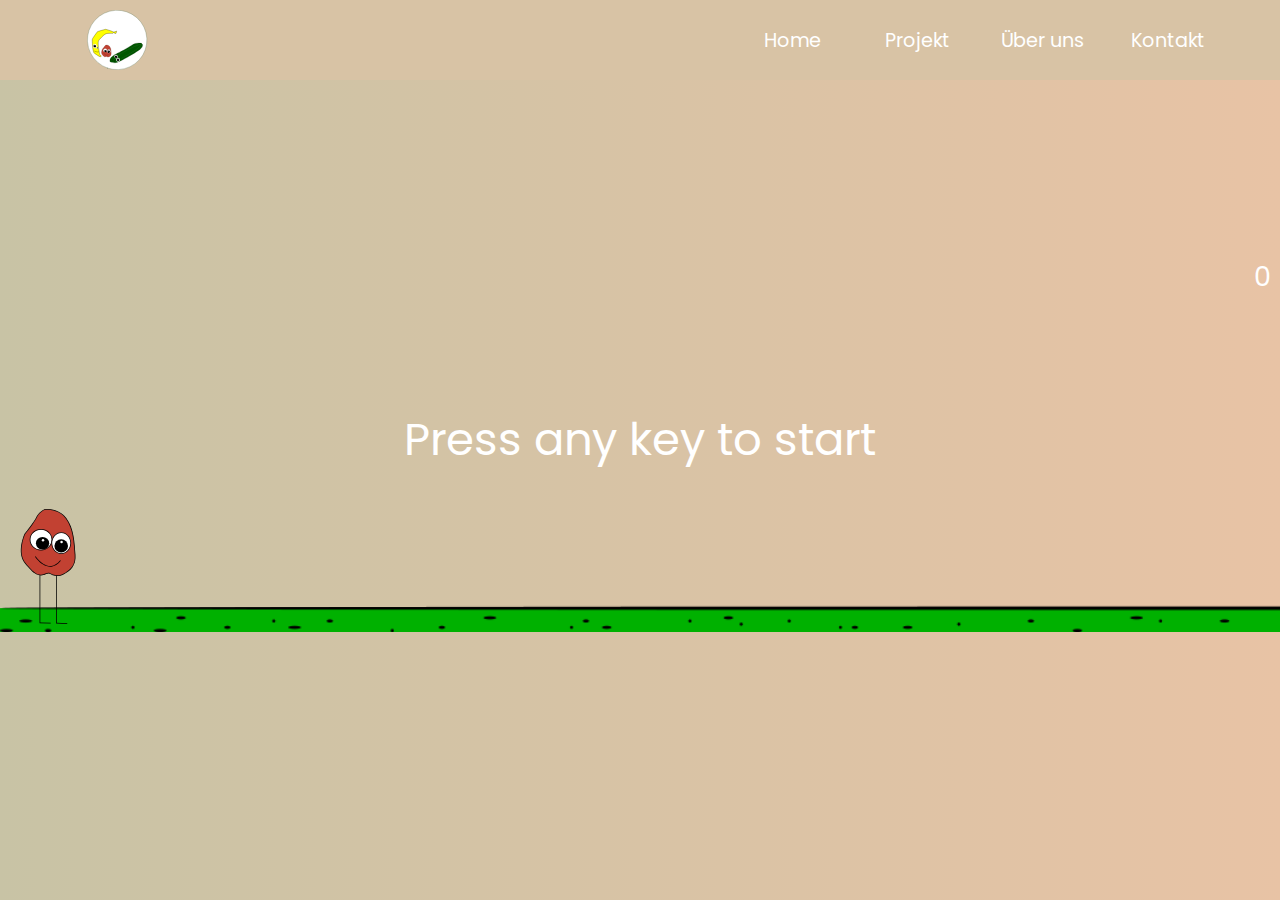
<file: HTML/dinogame.html>
<!DOCTYPE html>
<html lang="en">
<head>
    <meta charset="UTF-8">
    <meta http-equiv="X-UA-Compatible" content="IE=edge">
    <meta name="viewport" content="width=device-width, initial-scale=1.0">
    <title>Document</title>
    <link rel="stylesheet" href="../CSS/dino_style.css">  
    <!--module bewirkt dass es nach dem Laden das Skript ausgeführt wird-->
</head>
    <body>
        <!--NavBar-->
        <nav class="navbar">
            <div class="navbar__container">
                <a href="index.html" id="navbar__logo"><img src="../images/GurKaNa.svg" alt="Foto" width="75"></a>
                <div class="navbar__toggle" id="mobile-menu">
                    <span class="bar"></span>
                    <span class="bar"></span>
                    <span class="bar"></span>
                </div>
                <ul class="navbar__menu">
                    <li class="navbar__item">
                        <a href="index.html" class="navbar__links" id="home-page">Home</a>
                    </li>
                    <li class="navbar__item dropdown">
                        <a href="#" class="navbar__links dropbtn" id="projekte-page">Projekt</a>
                            <div class="dropdown-content">
                                <a href="gurkanary.html">GurKaNary</a>
                                <a href="dinogame.html">Kartoffelrun</a>
                             </div>
                    </li>
                    <li class="navbar__item dropdown">
                            <a href="#" class="navbar__links dropbtn" id="lebenslauf-page">Über uns</a>
                            <div class="dropdown-content">
                              <a href="landgurkenzel.html">Gurke</a>
                              <a href="bananenhuber.html">Banane</a>
                              <a href="kuecuekkartoffel.html">Kartoffel</a>
                            </div>
                    </li>
                    <li class="navbar__item">
                        <a href="kontakt.html" class="navbar__links" id="contact-page">Kontakt</a>
                    </li>
                </ul>
            </div>
        </nav>
        <div class="run_container">
        <div class="world" data-world>
            <div class="score" data-score>0</div>
            <div class="start-screen" data-startScreen>Press any key to start</div>
            <img src="../images/ground.png" alt="" class="ground" data-ground>
            <img src="../images/ground.png" alt="" class="ground" data-ground>
            <img src="../images/Kartoffel_stehend.svg" alt="character" class="character" data-character>
        </div>
        </div>
        <script src="../JS/dino_app.js"></script>
</body>
</html>
</file>
<file: CSS/dino_style.css>
@import url('https://fonts.googleapis.com/css2?family=Poppins:wght@300;400;600;700&display=swap');
*, *::before, *::after { /* allgemeine einstellungen für das gesamte dokument, before und after */
    box-sizing: border-box;
    font-family: 'Poppins', sans-serif;
    margin: 0;
    padding: 0;

}

body {
    background: #D8C3A5;
    background: -webkit-linear-gradient(to right, #C8C3A5, #D8C3A5, #E8C3A5);  /* Chrome 10-25, Safari 5.1-6 */
    background: linear-gradient(to right, #C8C3A5, #D8C3A5, #E8C3A5); /* W3C, IE 10+/ Edge, Firefox 16+, Chrome 26+, Opera 12+, Safari 7+ */
}


.run_container {
    background: #D8C3A5;
    background: -webkit-linear-gradient(to right, #C8C3A5, #D8C3A5, #E8C3A5);  /* Chrome 10-25, Safari 5.1-6 */
    background: linear-gradient(to right, #C8C3A5, #D8C3A5, #E8C3A5); /* W3C, IE 10+/ Edge, Firefox 16+, Chrome 26+, Opera 12+, Safari 7+ */
    margin: 0;
    display: flex;
    justify-content: center;
    align-items: center;
    min-height: 80vh; /* vh = viewport height, also kann das spiel nie höher als die Fenstergröße sein*/
    color: #fff;
}


.navbar { /* äußerer Rahmen für navbar*/
    background: #D8C3A5;
    height: 80px;
    display: flex; /*anordnen von elementen nebeneinander*/
    justify-content: center; /*um die Mitte anordnen, abstand zwischen erstem element und rand und letztem element und rand gleich*/
    align-items: center; /* elemente werden auf der Querachse angeordnet */
    font-size: 1.2rem;
    position: sticky;
    width: 100%;
    top: 0;
    z-index: 999;
}

.navbar__container { /*hier sind navbar logo container und navbar menu container drin*/
    display: flex;
    justify-content: space-between; /*Abstände zwischen Elementen gleich [ navbar logo ------ navbar menu ]*/
    height: 80px;
    z-index: 1;
    width: 100%;
    max-width: 1300px; /* navbar wird nicht laenger als 1300 px*/
    margin: 0 auto; /*auto = links rechts gleich groß*/
    padding: 0 50px;
}

#navbar__logo { /*container fuer logo*/
    background: #fff;  
    background-size: 100%;
    -webkit-background-clip: text; /*background = text*/
    -moz-background-clip: text;
    -webkit-text-fill-color: transparent; /*macht schrift transparent*/
    -moz-text-fill-color: transparent; 
    display: grid;
    grid-template-columns: 1fr;
    align-items: center;
    cursor: pointer; /* mauszeiger wird zu hand mit finger pointer */
    text-decoration: none;
    padding-left: 30px;
}

#navbar__logo .span { /*tatsaechliche logo-span*/
    padding: 0%;
    margin: 0%;
    font-size: 1rem;
}

#navbar__logo:hover { 
    background: #E85A4F;
    background-size: 100%;
    -webkit-background-clip: text;
    -moz-background-clip: text;
    -webkit-text-fill-color: transparent;
    -moz-text-fill-color: transparent;
    transition: 0.3s ease all; /*weicher uebergang bei hover animation*/
}


.navbar__menu { /* hier sind die navbar items drin*/
    display: flex;
    align-items: center;
    list-style:none; /* entfernt listen-zeichen (punkte usw)*/
}

.navbar__item { /* hier sind die links drin*/
    height: 80px;
}

.navbar__links {
    color: #fff;
    display: flex;
    align-items: center;
    justify-content: center;
    width: 125px;
    text-decoration: none; /* entfernt link-spezifische decorations (unterschtrichen usw.) */
    height: 100%;
    transition: all 0.3s ease; /*zusaetzlich mit hover transition um weicheren uebergang zu animieren*/
}


.navbar__links:hover {
    color: #E85A4F;
    transition: all 0.3s ease;
    background-color: #d1b791;
}


/* container <div> - dropdown positionieren */
.dropdown {
    position: relative;
    display: inline-block;
}
/* dropdown versteckt */
.dropdown-content {
    display: none;
    position: absolute;
    background-color: #D8C3A5;
    min-width: 160px;
    box-shadow: 0px 8px 16px 0px rgba(0,0,0,0.2);
    z-index: 1;
  }

.dropdown-content a { /* dropdown links*/
    color: #fff;
    padding: 12px 16px;
    text-decoration: none;
    display: block;
}

.dropdown:hover .dropdown-content {
    display: block; /*wird bei hover sichtbar*/
}


.dropdown-content a:hover {
    color: #E85A4F;
    background-color: #d1b791;
}

.world {
    overflow: hidden;
    position: relative;
    user-select: none;
}

.score {
    position: absolute;
    font-size: 3vmin;
    right: 1vmin;
    top: 1vmin;
}

.start-screen {
    position: absolute;
    font-size: 5vmin;
    top: 50%;
    left: 50%;
    transform: translate(-50%, -50%);
}

.hide {
    display: none;
}

.ground {
    --left: 0;
    position: absolute;
    width: 300%;
    bottom: 0;
    left: calc(var(--left) * 1%)
}



.character {
    --bottom: 2;
    position: absolute;
    left: 1%;
    height: 30%;
    bottom: calc(var(--bottom) * 1%);
    stroke: transparent;
    stroke-width: 0px;
}

.cactus {
    --bottom: 0;
    bottom: 2%;
    position: absolute;
    left: calc(var(--left) * 1%);
    height: 30%;

}
</file>
